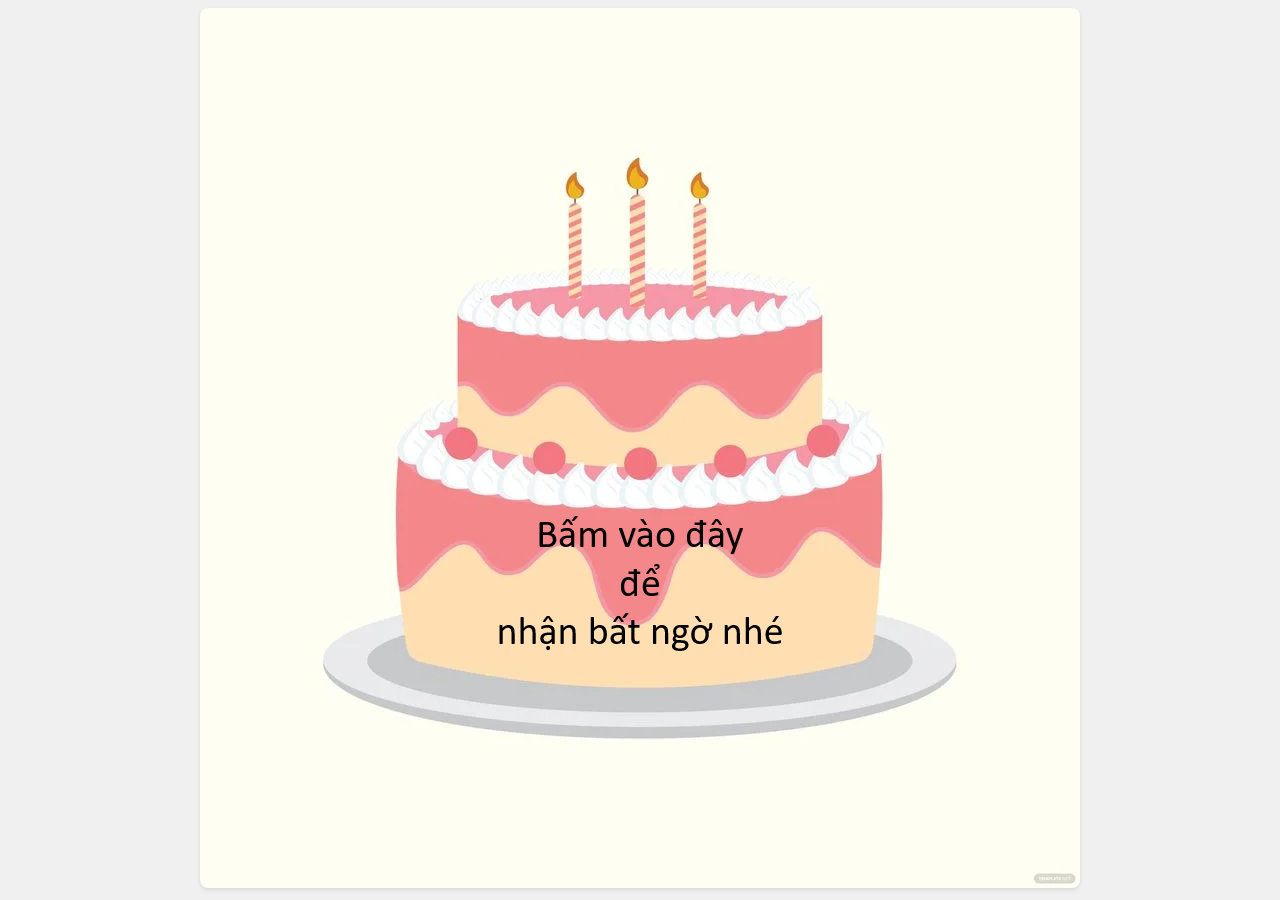
<file: index.html>
<!DOCTYPE html>
<html lang="en">
<head>
    <meta charset="UTF-8">
    <meta name="viewport" content="width=device-width, initial-scale=1.0">
    <title>Bất ngờ từ chiếc ghệ xịn xò <3</title>
    <style>
        body {
            display: flex;
            justify-content: center; /* Center horizontally */
            align-items: center; /* Center vertically */
            height: 100vh; /* Full viewport height */
            margin: 0; /* Remove default margin */
            background-color: #f0f0f0; /* Optional: Set background color */
        }
        .image-container {
            text-align: center; /* Center child elements horizontally */
        }
        .image-container img {
            max-width: 100%; /* Ensure image does not exceed container width */
            height: auto; /* Maintain aspect ratio */
            border-radius: 8px; /* Optional: Add rounded corners */
            box-shadow: 0 2px 4px rgba(0, 0, 0, 0.1); /* Optional: Add shadow */
            cursor: pointer; /* Change cursor to pointer on hover */
        }
    </style>
</head>
<body>
    <div class="image-container">
        <a href="https://thegodishere.github.io/happybirthday.github.io/" target="_blank" rel="noopener noreferrer">
            <img src="Free-Birthday-Cake-Vector-3.png" alt="Clickable Image">
        </a>
    </div>
</body>
</html>
</file>
